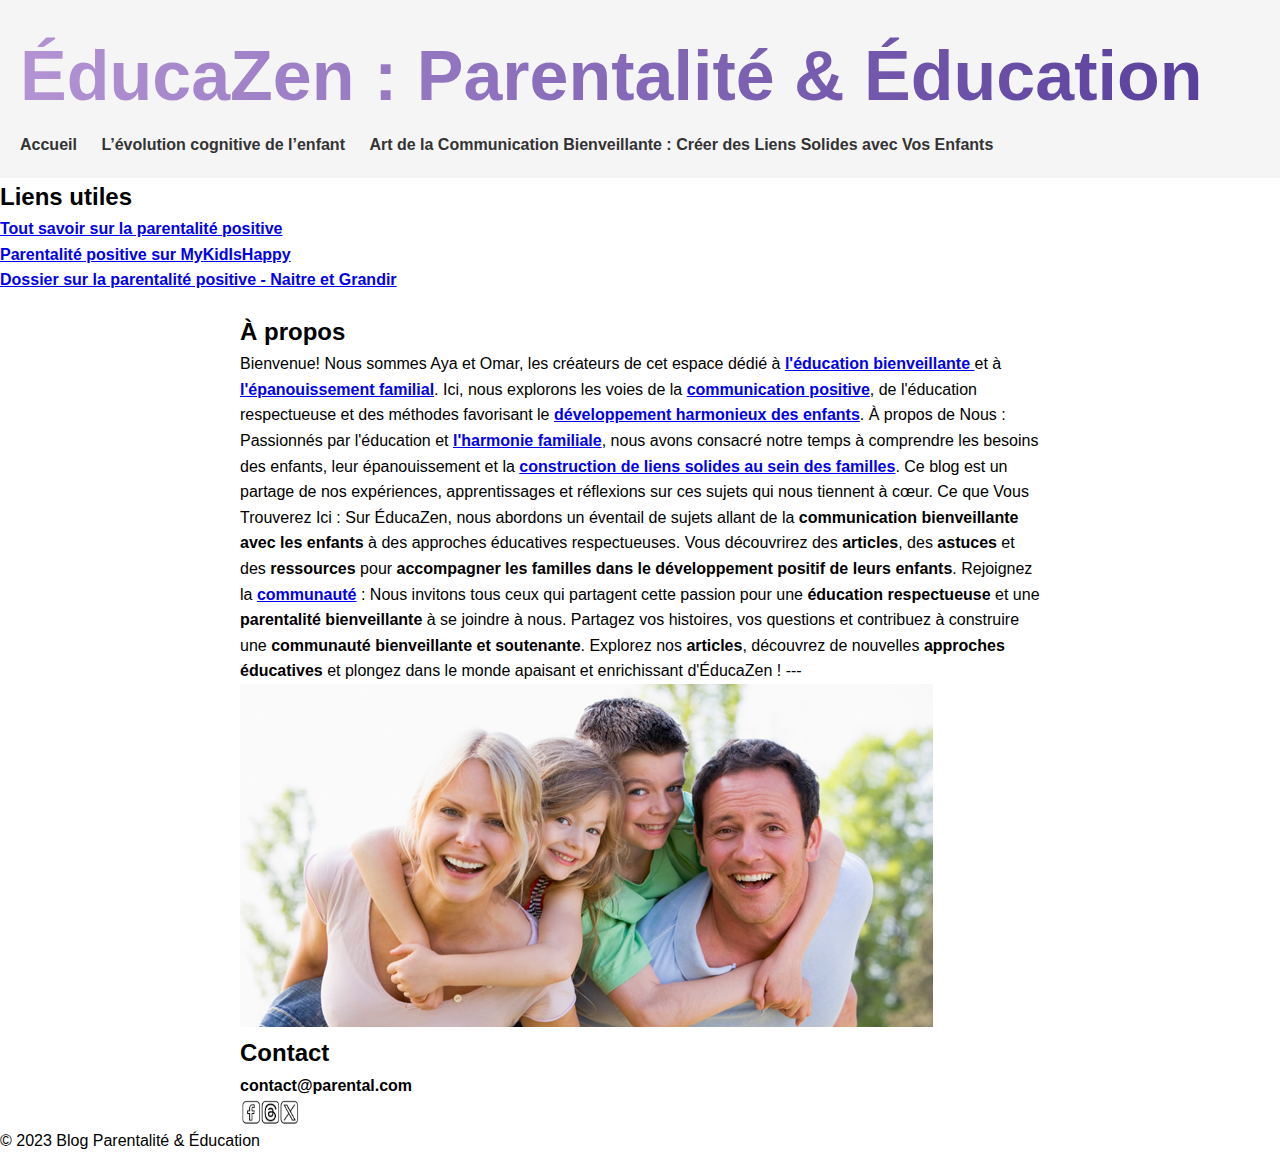
<file: index.html>
<!DOCTYPE html>
<html lang="fr">
<head>
    <meta charset="UTF-8">
    <title> Parentalité & Éducation - Accueil </title>
    <meta name="description" content="éducation bienveillante, l'épanouissement familial, conseils, parents, 
        le développement positif, enfants, des articles, des astuces, des ressources, accompagner les familles, 
        une parentalité bienveillante.">

    <link rel="stylesheet" href="styles.css"> <!-- Link to your CSS file -->
</head>
<body>
    <header> 
        <h1>ÉducaZen : Parentalité & Éducation</h1>
        <nav>
            <ul>
                <li><a href="index.html"><strong>Accueil</strong></a></li>
                <li><a href="articles.html"><strong>L’évolution cognitive de l’enfant</strong></a></li>
                <li><a href="article2.html"><strong>Art de la Communication Bienveillante : Créer des Liens Solides avec Vos Enfants</strong></a></li>
            </ul>
        </nav>
    </header>
     <aside>
        <h2><strong>Liens utiles</strong></h2>
        <ul>
            <li><a href="https://www.pass-santejeunes-bourgogne-franche-comte.org/tout-savoir-sur-la-parentalite-positive/"><strong>Tout savoir sur la parentalité positive</strong></a></li>
            <li><a href="https://www.mykidishappy.com/education-positive/parentalite-positive/"><strong>Parentalité positive sur MyKidIsHappy</strong></a></li>
            <li><a href="https://naitreetgrandir.com/fr/dossier/parentalite-positive-expliquee/"><strong>Dossier sur la parentalité positive - Naitre et Grandir</strong></a></li>
        </ul>
    </aside>
    <main>
       
        <section id="about">
            <h2><strong>À propos</strong></h2>
            <p>

Bienvenue!

Nous sommes Aya et Omar, les créateurs de cet espace dédié à <a href="https://www.pommedapi.com/parents/education-bienveillante/education-bienveillante-petit-guide-a-lusage-parents"><strong>l'éducation bienveillante </strong></a>et à <a href = "https://sante.lefigaro.fr/actualite/2013/01/25/19753-famille-premiere-cle-lepanouissement"><strong>l'épanouissement familial</strong></a>. Ici, nous explorons les voies de la <a href="https://fp-resourcing.co.uk/the-importance-of-positive-communication/"><strong>communication positive</strong></a>, de l'éducation respectueuse et des méthodes favorisant le <a href ="https://la1ere.francetvinfo.fr/guadeloupe/developpement-harmonieux-enfant-pratiques-emergentes-strategies-773887.html"><strong>développement harmonieux des enfants</strong></a>.

À propos de Nous :

Passionnés par l'éducation et <a href="https://link.springer.com/chapter/10.1007/978-3-030-31802-4_13"><strong>l'harmonie familiale</strong></a>, nous avons consacré notre temps à comprendre les besoins des enfants, leur épanouissement et la <a href="https://glob.cc/2020/11/30/quelle-est-la-cle-de-reussite-en-famille/"><strong>construction de liens solides au sein des familles</strong></a>. Ce blog est un partage de nos expériences, apprentissages et réflexions sur ces sujets qui nous tiennent à cœur.

Ce que Vous Trouverez Ici :

Sur ÉducaZen, nous abordons un éventail de sujets allant de la <strong>communication bienveillante avec les enfants</strong> à des approches éducatives respectueuses. Vous découvrirez des <strong>articles</strong>, des <strong>astuces</strong> et des <strong>ressources</strong> pour <strong>accompagner les familles dans le développement positif de leurs enfants</strong>.

Rejoignez la <a href="https://dictionary.cambridge.org/us/dictionary/english/community"><strong>communauté</strong></a> :

Nous invitons tous ceux qui partagent cette passion pour une <strong>éducation respectueuse</strong> et une <strong>parentalité bienveillante</strong> à se joindre à nous. Partagez vos histoires, vos questions et contribuez à construire une <strong>communauté bienveillante et soutenante</strong>.

Explorez nos <strong>articles</strong>, découvrez de nouvelles <strong>approches éducatives</strong> et plongez dans le monde apaisant et enrichissant d'ÉducaZen !

---</p>
             
        </section>
<img src="family.jpg" alt="Image de famille" class="family-image">
        <section id="contact">
            <h2><strong>Contact</strong></h2>
            <p><strong>contact@parental.com</strong></p>
        </section>
         <section id="media">
             <img src="media-removebg-preview.png" alt="Image de fond" width="60" height="30" />
         </section>
        
    </main>
   
 
    <footer>
        <p>&copy; 2023 Blog Parentalité & Éducation</p>
    </footer>
</body>
</html>
</file>
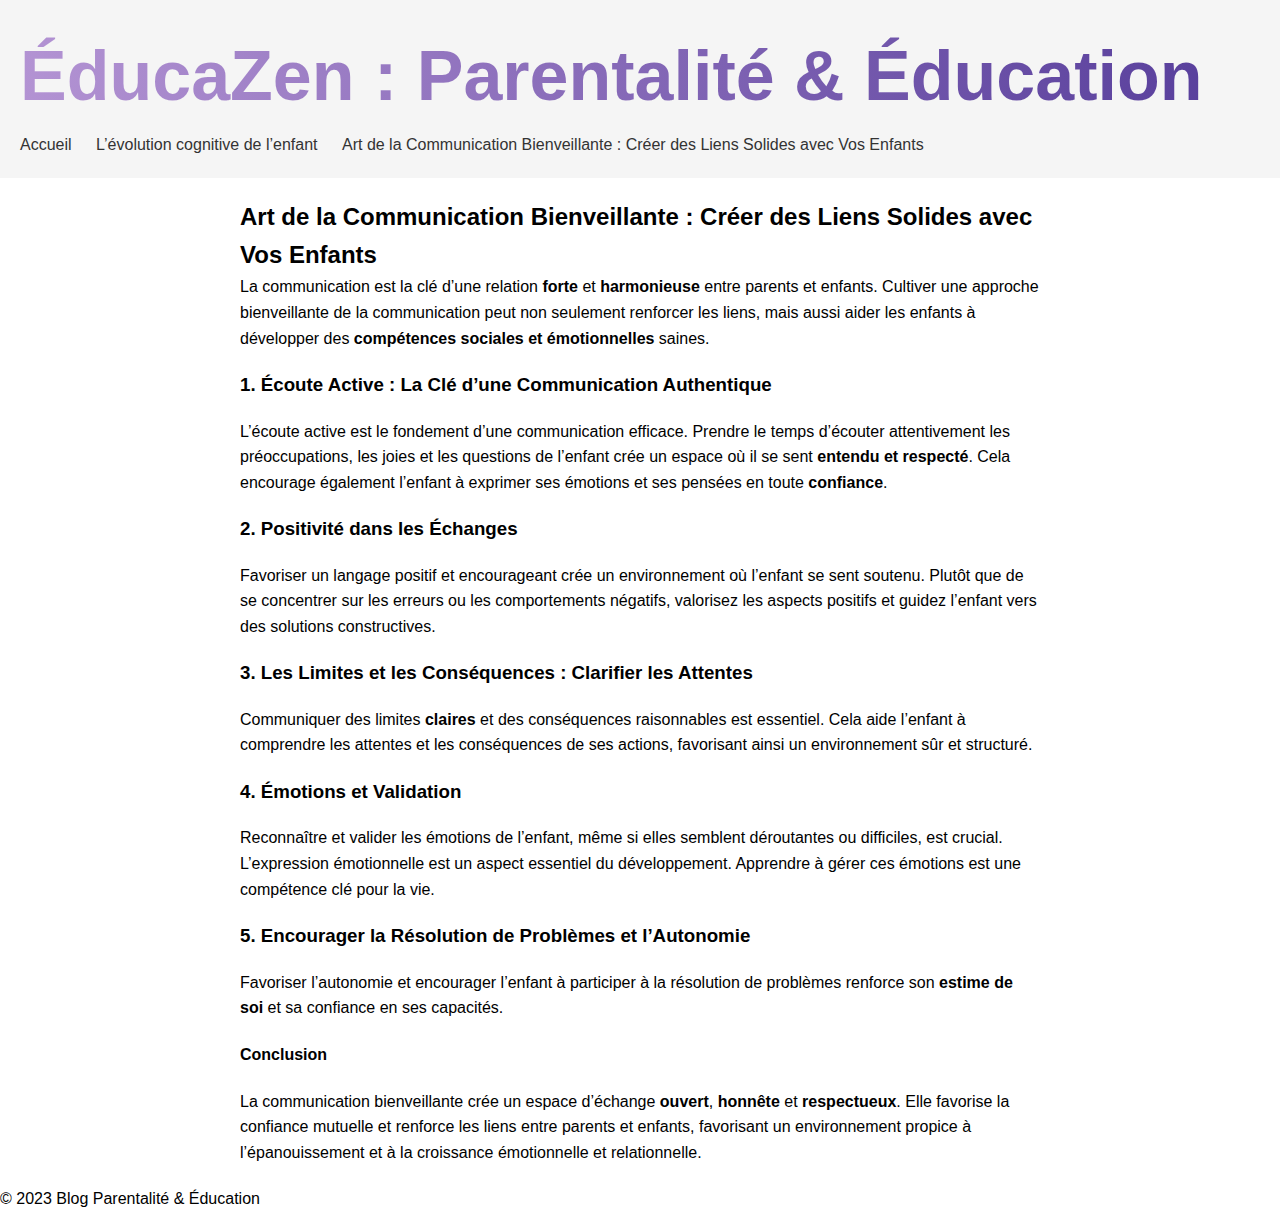
<file: article2.html>
<!DOCTYPE html>
<html lang="fr">
<head>
    <meta charset="UTF-8">
    <title>Article 1 - L’évolution cognitive de l’enfant</title>
    <link rel="stylesheet" href="styles.css"> <!-- Link to your CSS file -->
</head>
<body>
    <header>
        <h1> ÉducaZen : Parentalité & Éducation</h1>
        <nav>
            <ul>
                <li><a href="index.html">Accueil</a></li>
                 <li><a href="articles.html">L’évolution cognitive de l’enfant</a></li>
                <li><a href="article2.html">Art de la Communication Bienveillante : Créer des Liens Solides avec Vos Enfants</a></li>
            </ul>
        </nav>
    </header>
    
    <main>
<article>
<h2>Art de la Communication Bienveillante : Créer des Liens Solides avec Vos Enfants</h2>
<p>La communication est la clé d’une relation <strong>forte</strong> et <strong>harmonieuse</strong> entre parents et enfants. Cultiver une approche bienveillante de la communication peut non seulement renforcer les liens, mais aussi aider les enfants à développer des <strong>compétences sociales et émotionnelles</strong>  saines.

<h3>1. Écoute Active : La Clé d’une Communication Authentique</h3>
L’écoute active est le fondement d’une communication efficace. Prendre le temps d’écouter attentivement les préoccupations, les joies et les questions de l’enfant crée un espace où il se sent <strong>entendu et respecté</strong>. Cela encourage également l’enfant à exprimer ses émotions et ses pensées en toute <strong>confiance</strong>.

<h3>2. Positivité dans les Échanges</h3>
Favoriser un langage positif et encourageant crée un environnement où l’enfant se sent soutenu. Plutôt que de se concentrer sur les erreurs ou les comportements négatifs, valorisez les aspects positifs et guidez l’enfant vers des solutions constructives.

<h3>3. Les Limites et les Conséquences : Clarifier les Attentes</h3>
Communiquer des limites <strong>claires</strong> et des conséquences raisonnables est essentiel. Cela aide l’enfant à comprendre les attentes et les conséquences de ses actions, favorisant ainsi un environnement sûr et structuré.

<h3>4. Émotions et Validation</h3>
Reconnaître et valider les émotions de l’enfant, même si elles semblent déroutantes ou difficiles, est crucial. L’expression émotionnelle est un aspect essentiel du développement. Apprendre à gérer ces émotions est une compétence clé pour la vie.

<h3>5. Encourager la Résolution de Problèmes et l’Autonomie</h3>
Favoriser l’autonomie et encourager l’enfant à participer à la résolution de problèmes renforce son <strong>estime de soi</strong> et sa confiance en ses capacités.

<h4>Conclusion</h4>
La communication bienveillante crée un espace d’échange <strong>ouvert</strong>, <strong>honnête</strong> et <strong>respectueux</strong>. Elle favorise la confiance mutuelle et renforce les liens entre parents et enfants, favorisant un environnement propice à l’épanouissement et à la croissance émotionnelle et relationnelle.</p>
        </article>           
    </main>
  <footer>
        <p>&copy; 2023 Blog Parentalité & Éducation</p>
    </footer>
</body>
</file>
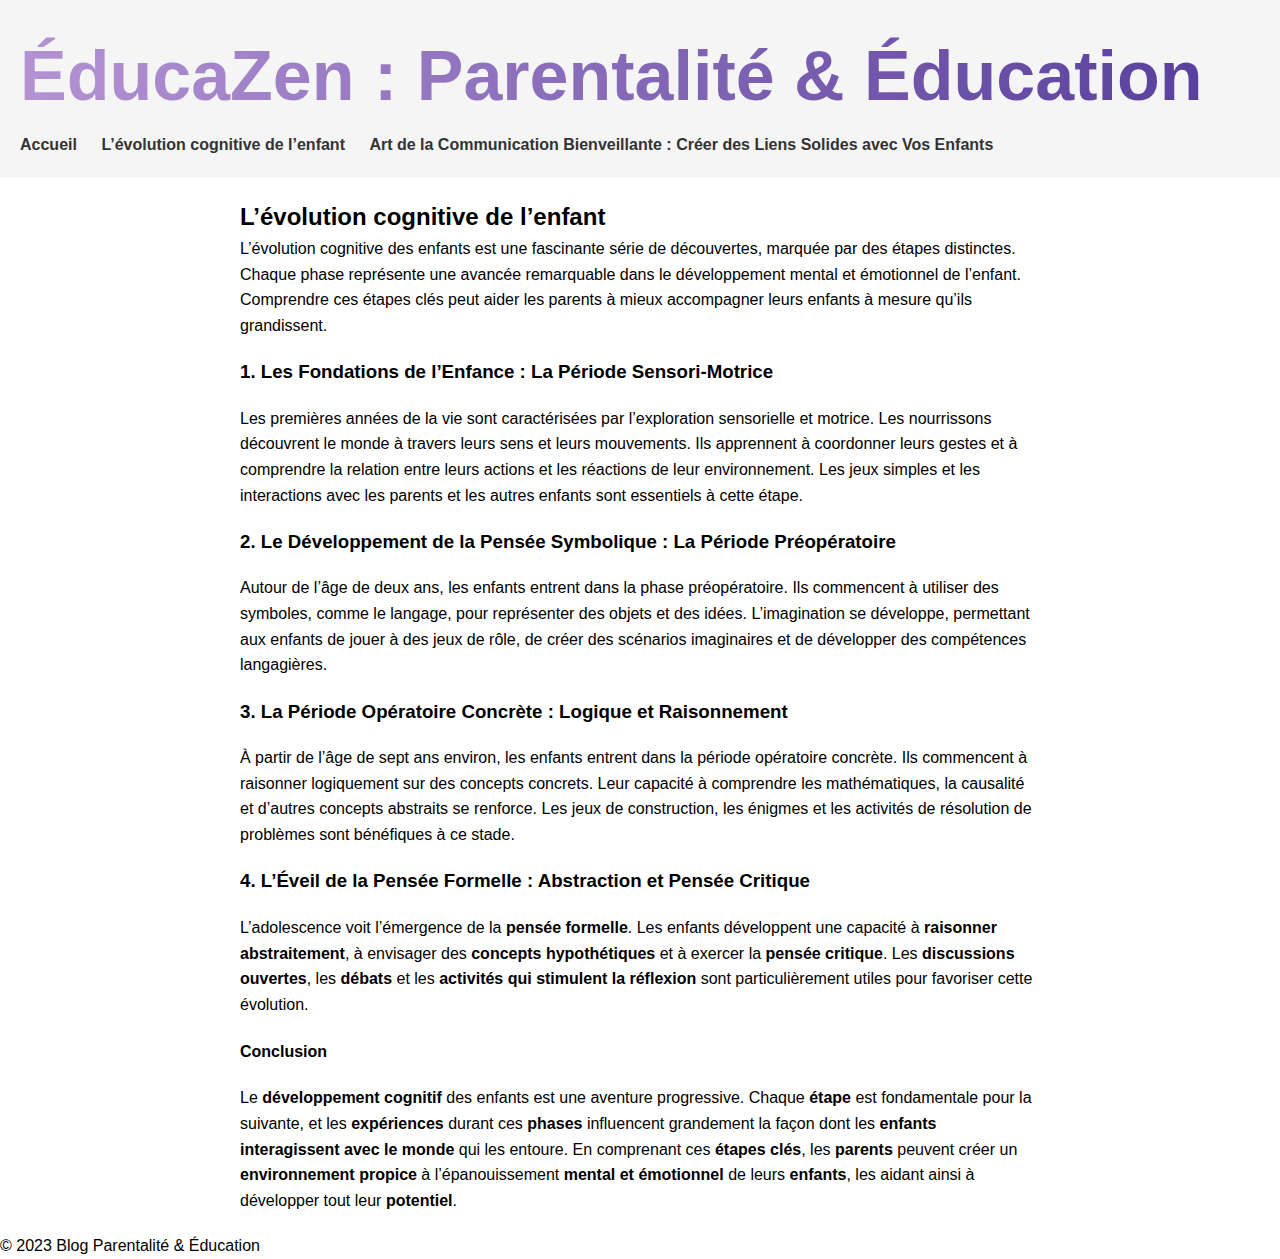
<file: articles.html>
<!DOCTYPE html>
<html lang="fr">
<head>
    <meta charset="UTF-8">
    <title>Article 1 - L’évolution cognitive de l’enfant</title>
    <link rel="stylesheet" href="styles.css"> <!-- Link to your CSS file -->
</head>
<body>
    <header>
        <h1>ÉducaZen : Parentalité & Éducation</h1>
        <nav>
            <ul>
                <li><a href="index.html"><strong>Accueil</strong></a></li>
                <li><a href="articles.html"><strong>L’évolution cognitive de l’enfant</strong></a></li>
                <li><a href="article2.html"><strong>Art de la Communication Bienveillante : Créer des Liens Solides avec Vos Enfants</strong></a></li>
            </ul>
        </nav>
    </header>
    
    <main>
        <article>
            <h2><strong>L’évolution cognitive de l’enfant</strong></h2>
            <p>L’évolution cognitive des enfants est une fascinante série de découvertes, marquée par des étapes distinctes. Chaque phase représente une avancée remarquable dans le développement mental et émotionnel de l’enfant. Comprendre ces étapes clés peut aider les parents à mieux accompagner leurs enfants à mesure qu’ils grandissent.

<h3><strong>1. Les Fondations de l’Enfance : La Période Sensori-Motrice</strong></h3>

Les premières années de la vie sont caractérisées par l’exploration sensorielle et motrice. Les nourrissons découvrent le monde à travers leurs sens et leurs mouvements. Ils apprennent à coordonner leurs gestes et à comprendre la relation entre leurs actions et les réactions de leur environnement. Les jeux simples et les interactions avec les parents et les autres enfants sont essentiels à cette étape.

<h3><strong>2. Le Développement de la Pensée Symbolique : La Période Préopératoire</strong></h3>

Autour de l’âge de deux ans, les enfants entrent dans la phase préopératoire. Ils commencent à utiliser des symboles, comme le langage, pour représenter des objets et des idées. L’imagination se développe, permettant aux enfants de jouer à des jeux de rôle, de créer des scénarios imaginaires et de développer des compétences langagières.

<h3><strong>3. La Période Opératoire Concrète : Logique et Raisonnement</strong></h3>

À partir de l’âge de sept ans environ, les enfants entrent dans la période opératoire concrète. Ils commencent à raisonner logiquement sur des concepts concrets. Leur capacité à comprendre les mathématiques, la causalité et d’autres concepts abstraits se renforce. Les jeux de construction, les énigmes et les activités de résolution de problèmes sont bénéfiques à ce stade.

<h3><strong>4. L’Éveil de la Pensée Formelle : Abstraction et Pensée Critique</strong></h3>

<p>L’adolescence voit l’émergence de la <strong>pensée formelle</strong>. Les enfants développent une capacité à <strong>raisonner abstraitement</strong>, à envisager des <strong>concepts hypothétiques</strong> et à exercer la <strong>pensée critique</strong>. Les <strong>discussions ouvertes</strong>, les <strong>débats</strong> et les <strong>activités qui stimulent la réflexion</strong> sont particulièrement utiles pour favoriser cette évolution.
    <h4>Conclusion</h4> 
    Le <strong>développement cognitif</strong> des enfants est une aventure progressive. Chaque <strong>étape</strong> est fondamentale pour la suivante, et les <strong>expériences</strong> durant ces <strong>phases</strong> influencent grandement la façon dont les <strong>enfants interagissent avec le monde</strong> qui les entoure. En comprenant ces <strong>étapes clés</strong>, les <strong>parents</strong> peuvent créer un <strong>environnement propice</strong> à l’épanouissement <strong>mental et émotionnel</strong> de leurs <strong>enfants</strong>, les aidant ainsi à développer tout leur <strong>potentiel</strong>.</p>

        </article>
    </main>

    <footer>
        <p>&copy; 2023 Blog Parentalité & Éducation</p>
    </footer>
        
    </footer>
</body>
</html>
</file>
<file: styles.css>
/* Réinitialisation des styles */
body, h1, h2, p, ul, li {
    margin: 0;
    padding: 0;
}

body {
    font-family: Arial, sans-serif;
    line-height: 1.6;
}
.outside-body {
     
     
      
    }

/* Rest of your existing CSS styles for the elements within the body */


/* Add styles for your sections, footer, etc. */


header {
    background-color: #f5f5f5;
    padding: 20px;
    /*background-image: "family.jpg";*/
   
}
img {
    width : 800 px;
    height : 600 px;
}
#media{
     width: 20px;
    height: 10px;
}
header h1 {
  font-size: 70px;
  font-weight: 600;
  background-image: linear-gradient(to left, #553c9a, #b393d3);
  color: transparent;
  background-clip: text;
  -webkit-background-clip: text;
    
}


nav ul {
    list-style: none;
}

nav ul li {
    display: inline;
    margin-right: 20px;
}

nav a {
    text-decoration: none;
    color: #333;
}

main {
    max-width: 800px;
    margin: 20px auto;
    padding: 0 20px;
}
</file>
